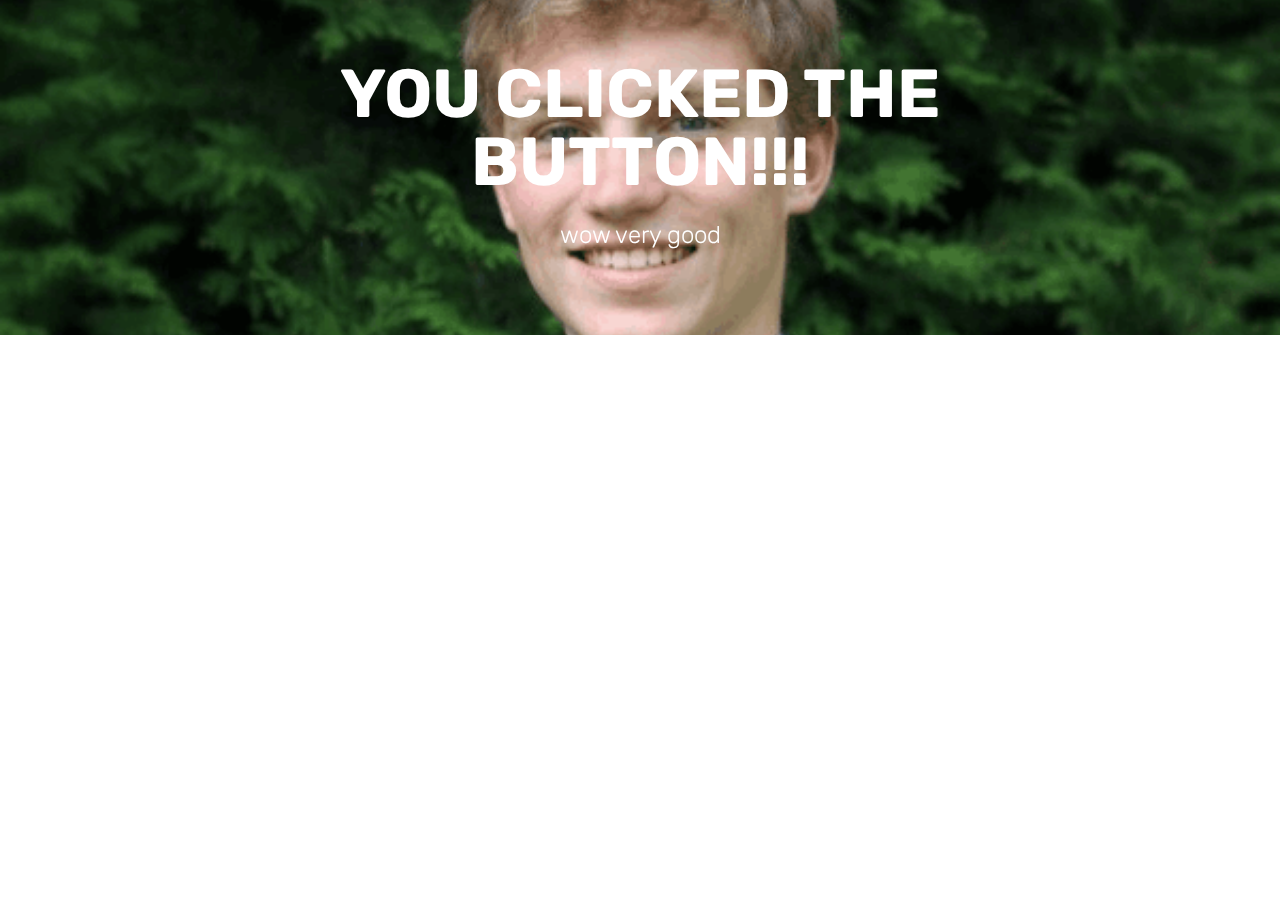
<file: page1.html>
<!DOCTYPE html>
<html >
<head>
  <!-- Site made with Mobirise Website Builder v4.7.7, https://mobirise.com -->
  <meta charset="UTF-8">
  <meta http-equiv="X-UA-Compatible" content="IE=edge">
  <meta name="generator" content="Mobirise v4.7.7, mobirise.com">
  <meta name="viewport" content="width=device-width, initial-scale=1, minimum-scale=1">
  <link rel="shortcut icon" href="assets/images/logo4.png" type="image/x-icon">
  <meta name="description" content="Website Maker Description">
  <title>page one</title>
  <link rel="stylesheet" href="assets/tether/tether.min.css">
  <link rel="stylesheet" href="assets/bootstrap/css/bootstrap.min.css">
  <link rel="stylesheet" href="assets/bootstrap/css/bootstrap-grid.min.css">
  <link rel="stylesheet" href="assets/bootstrap/css/bootstrap-reboot.min.css">
  <link rel="stylesheet" href="assets/theme/css/style.css">
  <link rel="stylesheet" href="assets/mobirise/css/mbr-additional.css" type="text/css">
  
  
  
</head>
<body>
  <section class="mbr-section content5 cid-qVlbgDsJXj mbr-parallax-background" id="content5-1">

    

    

    <div class="container">
        <div class="media-container-row">
            <div class="title col-12 col-md-8">
                <h2 class="align-center mbr-bold mbr-white pb-3 mbr-fonts-style display-1">
                    YOU CLICKED THE BUTTON!!!</h2>
                <h3 class="mbr-section-subtitle align-center mbr-light mbr-white pb-3 mbr-fonts-style display-5">
                    wow very good</h3>
                
                
            </div>
        </div>
    </div>
</section>


  <section class="engine"><a href="https://mobirise.me/o">free one page web templates</a></section><script src="assets/web/assets/jquery/jquery.min.js"></script>
  <script src="assets/popper/popper.min.js"></script>
  <script src="assets/tether/tether.min.js"></script>
  <script src="assets/bootstrap/js/bootstrap.min.js"></script>
  <script src="assets/smoothscroll/smooth-scroll.js"></script>
  <script src="assets/parallax/jarallax.min.js"></script>
  <script src="assets/theme/js/script.js"></script>
  
  
</body>
</html>
</file>
<file: assets/theme/css/style.css>
/*!
 * Mobirise v4 theme (https://mobirise.com/)
 * Copyright 2017 Mobirise
 */
section {
  background-color: #eeeeee; }

section,
.container,
.container-fluid {
  position: relative;
  word-wrap: break-word; }

a.mbr-iconfont:hover {
  text-decoration: none; }

.article .lead p, .article .lead ul, .article .lead ol, .article .lead pre, .article .lead blockquote {
  margin-bottom: 0; }

a {
  font-style: normal;
  font-weight: 400;
  cursor: pointer; }
  a, a:hover {
    text-decoration: none; }

figure {
  margin-bottom: 0; }

body {
  color: #232323; }

h1, h2, h3, h4, h5, h6,
.h1, .h2, .h3, .h4, .h5, .h6,
.display-1, .display-2, .display-3, .display-4 {
  line-height: 1;
  word-break: break-word;
  word-wrap: break-word; }

b, strong {
  font-weight: bold; }

blockquote {
  padding: 10px 0 10px 20px;
  position: relative;
  border-left: 2px solid;
  border-color: #ff3366; }

input:-webkit-autofill, input:-webkit-autofill:hover, input:-webkit-autofill:focus, input:-webkit-autofill:active {
  transition-delay: 9999s;
  transition-property: background-color, color; }

textarea[type="hidden"] {
  display: none; }

body {
  position: relative; }

section {
  background-position: 50% 50%;
  background-repeat: no-repeat;
  background-size: cover; }
  section .mbr-background-video,
  section .mbr-background-video-preview {
    position: absolute;
    bottom: 0;
    left: 0;
    right: 0;
    top: 0; }

.hidden {
  visibility: hidden; }

.mbr-z-index20 {
  z-index: 20; }

/*! Base colors */
.mbr-white {
  color: #ffffff; }

.mbr-black {
  color: #000000; }

.mbr-bg-white {
  background-color: #ffffff; }

.mbr-bg-black {
  background-color: #000000; }

/*! Text-aligns */
.align-left {
  text-align: left; }

.align-center {
  text-align: center; }

.align-right {
  text-align: right; }

@media (max-width: 767px) {
  .align-left, .align-center, .align-right, .mbr-section-btn, .mbr-section-title {
    text-align: center; } }
/*! Font-weight  */
.mbr-light {
  font-weight: 300; }

.mbr-regular {
  font-weight: 400; }

.mbr-semibold {
  font-weight: 500; }

.mbr-bold {
  font-weight: 700; }

/*! Media  */
.media-size-item {
  -webkit-flex: 1 1 auto;
  -moz-flex: 1 1 auto;
  -ms-flex: 1 1 auto;
  -o-flex: 1 1 auto;
  flex: 1 1 auto; }

.media-content {
  -webkit-flex-basis: 100%;
  flex-basis: 100%; }

.media-container-row {
  display: -ms-flexbox;
  display: -webkit-flex;
  display: flex;
  -webkit-flex-direction: row;
  -ms-flex-direction: row;
  flex-direction: row;
  -webkit-flex-wrap: wrap;
  -ms-flex-wrap: wrap;
  flex-wrap: wrap;
  -webkit-justify-content: center;
  -ms-flex-pack: center;
  justify-content: center;
  -webkit-align-content: center;
  -ms-flex-line-pack: center;
  align-content: center;
  -webkit-align-items: start;
  -ms-flex-align: start;
  align-items: start; }
  .media-container-row .media-size-item {
    width: 400px; }

.media-container-column {
  display: -ms-flexbox;
  display: -webkit-flex;
  display: flex;
  -webkit-flex-direction: column;
  -ms-flex-direction: column;
  flex-direction: column;
  -webkit-flex-wrap: wrap;
  -ms-flex-wrap: wrap;
  flex-wrap: wrap;
  -webkit-justify-content: center;
  -ms-flex-pack: center;
  justify-content: center;
  -webkit-align-content: center;
  -ms-flex-line-pack: center;
  align-content: center;
  -webkit-align-items: stretch;
  -ms-flex-align: stretch;
  align-items: stretch; }
  .media-container-column > * {
    width: 100%; }

@media (min-width: 992px) {
  .media-container-row {
    -webkit-flex-wrap: nowrap;
    -ms-flex-wrap: nowrap;
    flex-wrap: nowrap; } }
figure {
  overflow: hidden; }

figure[mbr-media-size] {
  transition: width 0.1s; }

.mbr-figure img, .mbr-figure iframe {
  display: block;
  width: 100%; }

.card {
  background-color: transparent;
  border: none; }

.card-img {
  text-align: center;
  flex-shrink: 0; }

.media {
  max-width: 100%;
  margin: 0 auto; }

.mbr-figure {
  -ms-flex-item-align: center;
  -ms-grid-row-align: center;
  -webkit-align-self: center;
  align-self: center; }

.media-container > div {
  max-width: 100%; }

.mbr-figure img, .card-img img {
  width: 100%; }

@media (max-width: 991px) {
  .media-size-item {
    width: auto !important; }

  .media {
    width: auto; }

  .mbr-figure {
    width: 100% !important; } }
/*! Buttons */
.mbr-section-btn {
  margin-left: -.25rem;
  margin-right: -.25rem;
  font-size: 0; }

nav .mbr-section-btn {
  margin-left: 0rem;
  margin-right: 0rem; }

/*! Btn icon margin */
.btn .mbr-iconfont, .btn.btn-sm .mbr-iconfont {
  cursor: pointer;
  margin-right: 0.5rem; }

.btn.btn-md .mbr-iconfont, .btn.btn-md .mbr-iconfont {
  margin-right: 0.8rem; }

.mbr-regular {
  font-weight: 400; }

.mbr-semibold {
  font-weight: 500; }

.mbr-bold {
  font-weight: 700; }

[type="submit"] {
  -webkit-appearance: none; }

/*! Full-screen */
.mbr-fullscreen .mbr-overlay {
  min-height: 100vh; }

.mbr-fullscreen {
  display: flex;
  display: -webkit-flex;
  display: -moz-flex;
  display: -ms-flex;
  display: -o-flex;
  align-items: center;
  -webkit-align-items: center;
  min-height: 100vh;
  padding-top: 3rem;
  padding-bottom: 3rem; }

/*! Map */
.map {
  height: 25rem;
  position: relative; }
  .map iframe {
    width: 100%;
    height: 100%; }

/* Form */
.form-asterisk {
  font-family: initial;
  position: absolute;
  top: -2px;
  font-weight: normal; }

/*! Scroll to top arrow */
.mbr-arrow-up {
  bottom: 25px;
  right: 90px;
  position: fixed;
  text-align: right;
  z-index: 5000;
  color: #ffffff;
  font-size: 32px;
  transform: rotate(180deg);
  -webkit-transform: rotate(180deg); }

.mbr-arrow-up a {
  background: rgba(0, 0, 0, 0.2);
  border-radius: 3px;
  color: #fff;
  display: inline-block;
  height: 60px;
  width: 60px;
  outline-style: none !important;
  position: relative;
  text-decoration: none;
  transition: all .3s ease-in-out;
  cursor: pointer;
  text-align: center; }
  .mbr-arrow-up a:hover {
    background-color: rgba(0, 0, 0, 0.4); }
  .mbr-arrow-up a i {
    line-height: 60px; }

.mbr-arrow-up-icon {
  display: block;
  color: #fff; }

.mbr-arrow-up-icon::before {
  content: "\203a";
  display: inline-block;
  font-family: serif;
  font-size: 32px;
  line-height: 1;
  font-style: normal;
  position: relative;
  top: 6px;
  left: -4px;
  -webkit-transform: rotate(-90deg);
  transform: rotate(-90deg); }

/*! Arrow Down */
.mbr-arrow {
  position: absolute;
  bottom: 45px;
  left: 50%;
  width: 60px;
  height: 60px;
  cursor: pointer;
  background-color: rgba(80, 80, 80, 0.5);
  border-radius: 50%;
  -webkit-transform: translateX(-50%);
  transform: translateX(-50%); }
  .mbr-arrow > a {
    display: inline-block;
    text-decoration: none;
    outline-style: none;
    -webkit-animation: arrowdown 1.7s ease-in-out infinite;
    animation: arrowdown 1.7s ease-in-out infinite; }
    .mbr-arrow > a > i {
      position: absolute;
      top: -2px;
      left: 15px;
      font-size: 2rem; }

@keyframes arrowdown {
  0% {
    transform: translateY(0px);
    -webkit-transform: translateY(0px); }
  50% {
    transform: translateY(-5px);
    -webkit-transform: translateY(-5px); }
  100% {
    transform: translateY(0px);
    -webkit-transform: translateY(0px); } }
@-webkit-keyframes arrowdown {
  0% {
    transform: translateY(0px);
    -webkit-transform: translateY(0px); }
  50% {
    transform: translateY(-5px);
    -webkit-transform: translateY(-5px); }
  100% {
    transform: translateY(0px);
    -webkit-transform: translateY(0px); } }
@media (max-width: 500px) {
  .mbr-arrow-up {
    left: 50%;
    right: auto;
    transform: translateX(-50%) rotate(180deg);
    -webkit-transform: translateX(-50%) rotate(180deg); } }
/*Gradients animation*/
@keyframes gradient-animation {
  from {
    background-position: 0% 100%;
    animation-timing-function: ease-in-out; }
  to {
    background-position: 100% 0%;
    animation-timing-function: ease-in-out; } }
@-webkit-keyframes gradient-animation {
  from {
    background-position: 0% 100%;
    animation-timing-function: ease-in-out; }
  to {
    background-position: 100% 0%;
    animation-timing-function: ease-in-out; } }
.bg-gradient {
  background-size: 200% 200%;
  animation: gradient-animation 5s infinite alternate;
  -webkit-animation: gradient-animation 5s infinite alternate; }

.menu .navbar-brand {
  display: -webkit-flex; }
  .menu .navbar-brand span {
    display: flex;
    display: -webkit-flex; }
  .menu .navbar-brand .navbar-caption-wrap {
    display: -webkit-flex; }
  .menu .navbar-brand .navbar-logo img {
    display: -webkit-flex; }
@media (min-width: 768px) and (max-width: 991px) {
  .menu .navbar-toggleable-sm .navbar-nav {
    display: -webkit-box;
    display: -webkit-flex;
    display: -ms-flexbox; } }
@media (min-width: 992px) {
  .menu .navbar-nav.nav-dropdown {
    display: -webkit-flex; }
  .menu .navbar-toggleable-sm .navbar-collapse {
    display: -webkit-flex !important; } }

/*# sourceMappingURL=style.css.map */
.engine {
	position: absolute;
	text-indent: -2400px;
	text-align: center;
	padding: 0;
	top: 0;
	left: -2400px;
}
</file>
<file: assets/mobirise/css/mbr-additional.css>
@import url(https://fonts.googleapis.com/css?family=Rubik:300,300i,400,400i,500,500i,700,700i,900,900i);





body {
  font-style: normal;
  line-height: 1.5;
}
.mbr-section-title {
  font-style: normal;
  line-height: 1.2;
}
.mbr-section-subtitle {
  line-height: 1.3;
}
.mbr-text {
  font-style: normal;
  line-height: 1.6;
}
.display-1 {
  font-family: 'Rubik', sans-serif;
  font-size: 4.25rem;
}
.display-1 > .mbr-iconfont {
  font-size: 6.8rem;
}
.display-2 {
  font-family: 'Rubik', sans-serif;
  font-size: 3rem;
}
.display-2 > .mbr-iconfont {
  font-size: 4.8rem;
}
.display-4 {
  font-family: 'Rubik', sans-serif;
  font-size: 1rem;
}
.display-4 > .mbr-iconfont {
  font-size: 1.6rem;
}
.display-5 {
  font-family: 'Rubik', sans-serif;
  font-size: 1.5rem;
}
.display-5 > .mbr-iconfont {
  font-size: 2.4rem;
}
.display-7 {
  font-family: 'Rubik', sans-serif;
  font-size: 1rem;
}
.display-7 > .mbr-iconfont {
  font-size: 1.6rem;
}
/* ---- Fluid typography for mobile devices ---- */
/* 1.4 - font scale ratio ( bootstrap == 1.42857 ) */
/* 100vw - current viewport width */
/* (48 - 20)  48 == 48rem == 768px, 20 == 20rem == 320px(minimal supported viewport) */
/* 0.65 - min scale variable, may vary */
@media (max-width: 768px) {
  .display-1 {
    font-size: 3.4rem;
    font-size: calc( 2.1374999999999997rem + (4.25 - 2.1374999999999997) * ((100vw - 20rem) / (48 - 20)));
    line-height: calc( 1.4 * (2.1374999999999997rem + (4.25 - 2.1374999999999997) * ((100vw - 20rem) / (48 - 20))));
  }
  .display-2 {
    font-size: 2.4rem;
    font-size: calc( 1.7rem + (3 - 1.7) * ((100vw - 20rem) / (48 - 20)));
    line-height: calc( 1.4 * (1.7rem + (3 - 1.7) * ((100vw - 20rem) / (48 - 20))));
  }
  .display-4 {
    font-size: 0.8rem;
    font-size: calc( 1rem + (1 - 1) * ((100vw - 20rem) / (48 - 20)));
    line-height: calc( 1.4 * (1rem + (1 - 1) * ((100vw - 20rem) / (48 - 20))));
  }
  .display-5 {
    font-size: 1.2rem;
    font-size: calc( 1.175rem + (1.5 - 1.175) * ((100vw - 20rem) / (48 - 20)));
    line-height: calc( 1.4 * (1.175rem + (1.5 - 1.175) * ((100vw - 20rem) / (48 - 20))));
  }
}
/* Buttons */
.btn {
  font-weight: 500;
  border-width: 2px;
  font-style: normal;
  letter-spacing: 1px;
  margin: .4rem .8rem;
  white-space: normal;
  -webkit-transition: all 0.3s ease-in-out;
  -moz-transition: all 0.3s ease-in-out;
  transition: all 0.3s ease-in-out;
  padding: 1rem 3rem;
  border-radius: 3px;
  display: inline-flex;
  align-items: center;
  justify-content: center;
  word-break: break-word;
}
.btn-sm {
  font-weight: 500;
  letter-spacing: 1px;
  -webkit-transition: all 0.3s ease-in-out;
  -moz-transition: all 0.3s ease-in-out;
  transition: all 0.3s ease-in-out;
  padding: 0.6rem 1.5rem;
  border-radius: 3px;
}
.btn-md {
  font-weight: 500;
  letter-spacing: 1px;
  margin: .4rem .8rem !important;
  -webkit-transition: all 0.3s ease-in-out;
  -moz-transition: all 0.3s ease-in-out;
  transition: all 0.3s ease-in-out;
  padding: 1rem 3rem;
  border-radius: 3px;
}
.btn-lg {
  font-weight: 500;
  letter-spacing: 1px;
  margin: .4rem .8rem !important;
  -webkit-transition: all 0.3s ease-in-out;
  -moz-transition: all 0.3s ease-in-out;
  transition: all 0.3s ease-in-out;
  padding: 1.2rem 3.2rem;
  border-radius: 3px;
}
.bg-primary {
  background-color: #149dcc !important;
}
.bg-success {
  background-color: #f7ed4a !important;
}
.bg-info {
  background-color: #82786e !important;
}
.bg-warning {
  background-color: #879a9f !important;
}
.bg-danger {
  background-color: #b1a374 !important;
}
.btn-primary,
.btn-primary:active {
  background-color: #149dcc !important;
  border-color: #149dcc !important;
  color: #ffffff !important;
}
.btn-primary:hover,
.btn-primary:focus,
.btn-primary.focus,
.btn-primary.active {
  color: #ffffff !important;
  background-color: #0d6786 !important;
  border-color: #0d6786 !important;
}
.btn-primary.disabled,
.btn-primary:disabled {
  color: #ffffff !important;
  background-color: #0d6786 !important;
  border-color: #0d6786 !important;
}
.btn-secondary,
.btn-secondary:active {
  background-color: #ff3366 !important;
  border-color: #ff3366 !important;
  color: #ffffff !important;
}
.btn-secondary:hover,
.btn-secondary:focus,
.btn-secondary.focus,
.btn-secondary.active {
  color: #ffffff !important;
  background-color: #e50039 !important;
  border-color: #e50039 !important;
}
.btn-secondary.disabled,
.btn-secondary:disabled {
  color: #ffffff !important;
  background-color: #e50039 !important;
  border-color: #e50039 !important;
}
.btn-info,
.btn-info:active {
  background-color: #82786e !important;
  border-color: #82786e !important;
  color: #ffffff !important;
}
.btn-info:hover,
.btn-info:focus,
.btn-info.focus,
.btn-info.active {
  color: #ffffff !important;
  background-color: #59524b !important;
  border-color: #59524b !important;
}
.btn-info.disabled,
.btn-info:disabled {
  color: #ffffff !important;
  background-color: #59524b !important;
  border-color: #59524b !important;
}
.btn-success,
.btn-success:active {
  background-color: #f7ed4a !important;
  border-color: #f7ed4a !important;
  color: #3f3c03 !important;
}
.btn-success:hover,
.btn-success:focus,
.btn-success.focus,
.btn-success.active {
  color: #3f3c03 !important;
  background-color: #eadd0a !important;
  border-color: #eadd0a !important;
}
.btn-success.disabled,
.btn-success:disabled {
  color: #3f3c03 !important;
  background-color: #eadd0a !important;
  border-color: #eadd0a !important;
}
.btn-warning,
.btn-warning:active {
  background-color: #879a9f !important;
  border-color: #879a9f !important;
  color: #ffffff !important;
}
.btn-warning:hover,
.btn-warning:focus,
.btn-warning.focus,
.btn-warning.active {
  color: #ffffff !important;
  background-color: #617479 !important;
  border-color: #617479 !important;
}
.btn-warning.disabled,
.btn-warning:disabled {
  color: #ffffff !important;
  background-color: #617479 !important;
  border-color: #617479 !important;
}
.btn-danger,
.btn-danger:active {
  background-color: #b1a374 !important;
  border-color: #b1a374 !important;
  color: #ffffff !important;
}
.btn-danger:hover,
.btn-danger:focus,
.btn-danger.focus,
.btn-danger.active {
  color: #ffffff !important;
  background-color: #8b7d4e !important;
  border-color: #8b7d4e !important;
}
.btn-danger.disabled,
.btn-danger:disabled {
  color: #ffffff !important;
  background-color: #8b7d4e !important;
  border-color: #8b7d4e !important;
}
.btn-white {
  color: #333333 !important;
}
.btn-white,
.btn-white:active {
  background-color: #ffffff !important;
  border-color: #ffffff !important;
  color: #808080 !important;
}
.btn-white:hover,
.btn-white:focus,
.btn-white.focus,
.btn-white.active {
  color: #808080 !important;
  background-color: #d9d9d9 !important;
  border-color: #d9d9d9 !important;
}
.btn-white.disabled,
.btn-white:disabled {
  color: #808080 !important;
  background-color: #d9d9d9 !important;
  border-color: #d9d9d9 !important;
}
.btn-black,
.btn-black:active {
  background-color: #333333 !important;
  border-color: #333333 !important;
  color: #ffffff !important;
}
.btn-black:hover,
.btn-black:focus,
.btn-black.focus,
.btn-black.active {
  color: #ffffff !important;
  background-color: #0d0d0d !important;
  border-color: #0d0d0d !important;
}
.btn-black.disabled,
.btn-black:disabled {
  color: #ffffff !important;
  background-color: #0d0d0d !important;
  border-color: #0d0d0d !important;
}
.btn-primary-outline,
.btn-primary-outline:active {
  background: none;
  border-color: #0b566f;
  color: #0b566f;
}
.btn-primary-outline:hover,
.btn-primary-outline:focus,
.btn-primary-outline.focus,
.btn-primary-outline.active {
  color: #ffffff;
  background-color: #149dcc;
  border-color: #149dcc;
}
.btn-primary-outline.disabled,
.btn-primary-outline:disabled {
  color: #ffffff !important;
  background-color: #149dcc !important;
  border-color: #149dcc !important;
}
.btn-secondary-outline,
.btn-secondary-outline:active {
  background: none;
  border-color: #cc0033;
  color: #cc0033;
}
.btn-secondary-outline:hover,
.btn-secondary-outline:focus,
.btn-secondary-outline.focus,
.btn-secondary-outline.active {
  color: #ffffff;
  background-color: #ff3366;
  border-color: #ff3366;
}
.btn-secondary-outline.disabled,
.btn-secondary-outline:disabled {
  color: #ffffff !important;
  background-color: #ff3366 !important;
  border-color: #ff3366 !important;
}
.btn-info-outline,
.btn-info-outline:active {
  background: none;
  border-color: #4b453f;
  color: #4b453f;
}
.btn-info-outline:hover,
.btn-info-outline:focus,
.btn-info-outline.focus,
.btn-info-outline.active {
  color: #ffffff;
  background-color: #82786e;
  border-color: #82786e;
}
.btn-info-outline.disabled,
.btn-info-outline:disabled {
  color: #ffffff !important;
  background-color: #82786e !important;
  border-color: #82786e !important;
}
.btn-success-outline,
.btn-success-outline:active {
  background: none;
  border-color: #d2c609;
  color: #d2c609;
}
.btn-success-outline:hover,
.btn-success-outline:focus,
.btn-success-outline.focus,
.btn-success-outline.active {
  color: #3f3c03;
  background-color: #f7ed4a;
  border-color: #f7ed4a;
}
.btn-success-outline.disabled,
.btn-success-outline:disabled {
  color: #3f3c03 !important;
  background-color: #f7ed4a !important;
  border-color: #f7ed4a !important;
}
.btn-warning-outline,
.btn-warning-outline:active {
  background: none;
  border-color: #55666b;
  color: #55666b;
}
.btn-warning-outline:hover,
.btn-warning-outline:focus,
.btn-warning-outline.focus,
.btn-warning-outline.active {
  color: #ffffff;
  background-color: #879a9f;
  border-color: #879a9f;
}
.btn-warning-outline.disabled,
.btn-warning-outline:disabled {
  color: #ffffff !important;
  background-color: #879a9f !important;
  border-color: #879a9f !important;
}
.btn-danger-outline,
.btn-danger-outline:active {
  background: none;
  border-color: #7a6e45;
  color: #7a6e45;
}
.btn-danger-outline:hover,
.btn-danger-outline:focus,
.btn-danger-outline.focus,
.btn-danger-outline.active {
  color: #ffffff;
  background-color: #b1a374;
  border-color: #b1a374;
}
.btn-danger-outline.disabled,
.btn-danger-outline:disabled {
  color: #ffffff !important;
  background-color: #b1a374 !important;
  border-color: #b1a374 !important;
}
.btn-black-outline,
.btn-black-outline:active {
  background: none;
  border-color: #000000;
  color: #000000;
}
.btn-black-outline:hover,
.btn-black-outline:focus,
.btn-black-outline.focus,
.btn-black-outline.active {
  color: #ffffff;
  background-color: #333333;
  border-color: #333333;
}
.btn-black-outline.disabled,
.btn-black-outline:disabled {
  color: #ffffff !important;
  background-color: #333333 !important;
  border-color: #333333 !important;
}
.btn-white-outline,
.btn-white-outline:active,
.btn-white-outline.active {
  background: none;
  border-color: #ffffff;
  color: #ffffff;
}
.btn-white-outline:hover,
.btn-white-outline:focus,
.btn-white-outline.focus {
  color: #333333;
  background-color: #ffffff;
  border-color: #ffffff;
}
.text-primary {
  color: #149dcc !important;
}
.text-secondary {
  color: #ff3366 !important;
}
.text-success {
  color: #f7ed4a !important;
}
.text-info {
  color: #82786e !important;
}
.text-warning {
  color: #879a9f !important;
}
.text-danger {
  color: #b1a374 !important;
}
.text-white {
  color: #ffffff !important;
}
.text-black {
  color: #000000 !important;
}
a.text-primary:hover,
a.text-primary:focus {
  color: #0b566f !important;
}
a.text-secondary:hover,
a.text-secondary:focus {
  color: #cc0033 !important;
}
a.text-success:hover,
a.text-success:focus {
  color: #d2c609 !important;
}
a.text-info:hover,
a.text-info:focus {
  color: #4b453f !important;
}
a.text-warning:hover,
a.text-warning:focus {
  color: #55666b !important;
}
a.text-danger:hover,
a.text-danger:focus {
  color: #7a6e45 !important;
}
a.text-white:hover,
a.text-white:focus {
  color: #b3b3b3 !important;
}
a.text-black:hover,
a.text-black:focus {
  color: #4d4d4d !important;
}
.alert-success {
  background-color: #70c770;
}
.alert-info {
  background-color: #82786e;
}
.alert-warning {
  background-color: #879a9f;
}
.alert-danger {
  background-color: #b1a374;
}
.mbr-section-btn a.btn:not(.btn-form) {
  border-radius: 100px;
}
.mbr-section-btn a.btn:not(.btn-form):hover,
.mbr-section-btn a.btn:not(.btn-form):focus {
  box-shadow: none !important;
}
.mbr-section-btn a.btn:not(.btn-form):hover,
.mbr-section-btn a.btn:not(.btn-form):focus {
  box-shadow: 0 10px 40px 0 rgba(0, 0, 0, 0.2) !important;
  -webkit-box-shadow: 0 10px 40px 0 rgba(0, 0, 0, 0.2) !important;
}
.mbr-gallery-filter li a {
  border-radius: 100px !important;
}
.mbr-gallery-filter li.active .btn {
  background-color: #149dcc;
  border-color: #149dcc;
  color: #ffffff;
}
.mbr-gallery-filter li.active .btn:focus {
  box-shadow: none;
}
.nav-tabs .nav-link {
  border-radius: 100px !important;
}
.btn-form {
  border-radius: 0;
}
.btn-form:hover {
  cursor: pointer;
}
a,
a:hover {
  color: #149dcc;
}
.mbr-plan-header.bg-primary .mbr-plan-subtitle,
.mbr-plan-header.bg-primary .mbr-plan-price-desc {
  color: #b4e6f8;
}
.mbr-plan-header.bg-success .mbr-plan-subtitle,
.mbr-plan-header.bg-success .mbr-plan-price-desc {
  color: #ffffff;
}
.mbr-plan-header.bg-info .mbr-plan-subtitle,
.mbr-plan-header.bg-info .mbr-plan-price-desc {
  color: #beb8b2;
}
.mbr-plan-header.bg-warning .mbr-plan-subtitle,
.mbr-plan-header.bg-warning .mbr-plan-price-desc {
  color: #ced6d8;
}
.mbr-plan-header.bg-danger .mbr-plan-subtitle,
.mbr-plan-header.bg-danger .mbr-plan-price-desc {
  color: #dfd9c6;
}
/* Scroll to top button*/
.scrollToTop_wraper {
  display: none;
}
#scrollToTop a i:before {
  content: '';
  position: absolute;
  height: 40%;
  top: 25%;
  background: #fff;
  width: 2px;
  left: calc(50% - 1px);
}
#scrollToTop a i:after {
  content: '';
  position: absolute;
  display: block;
  border-top: 2px solid #fff;
  border-right: 2px solid #fff;
  width: 40%;
  height: 40%;
  left: 30%;
  bottom: 30%;
  transform: rotate(135deg);
}
/* Others*/
.note-check a[data-value=Rubik] {
  font-style: normal;
}
.mbr-arrow a {
  color: #ffffff;
}
@media (max-width: 767px) {
  .mbr-arrow {
    display: none;
  }
}
.form-control-label {
  position: relative;
  cursor: pointer;
  margin-bottom: .357em;
  padding: 0;
}
.alert {
  color: #ffffff;
  border-radius: 0;
  border: 0;
  font-size: .875rem;
  line-height: 1.5;
  margin-bottom: 1.875rem;
  padding: 1.25rem;
  position: relative;
}
.alert.alert-form::after {
  background-color: inherit;
  bottom: -7px;
  content: "";
  display: block;
  height: 14px;
  left: 50%;
  margin-left: -7px;
  position: absolute;
  transform: rotate(45deg);
  width: 14px;
}
.form-control {
  background-color: #f5f5f5;
  box-shadow: none;
  color: #565656;
  font-family: 'Rubik', sans-serif;
  font-size: 1rem;
  line-height: 1.43;
  min-height: 3.5em;
  padding: 1.07em .5em;
}
.form-control > .mbr-iconfont {
  font-size: 1.6rem;
}
.form-control,
.form-control:focus {
  border: 1px solid #e8e8e8;
}
.form-active .form-control:invalid {
  border-color: red;
}
.mbr-overlay {
  background-color: #000;
  bottom: 0;
  left: 0;
  opacity: .5;
  position: absolute;
  right: 0;
  top: 0;
  z-index: 0;
}
blockquote {
  font-style: italic;
  padding: 10px 0 10px 20px;
  font-size: 1.09rem;
  position: relative;
  border-color: #149dcc;
  border-width: 3px;
}
ul,
ol,
pre,
blockquote {
  margin-bottom: 2.3125rem;
}
pre {
  background: #f4f4f4;
  padding: 10px 24px;
  white-space: pre-wrap;
}
.inactive {
  -webkit-user-select: none;
  -moz-user-select: none;
  -ms-user-select: none;
  user-select: none;
  pointer-events: none;
  -webkit-user-drag: none;
  user-drag: none;
}
.mbr-section__comments .row {
  justify-content: center;
}
/* Forms */
.mbr-form .btn {
  margin: .4rem 0;
}
.mbr-form .input-group-btn a.btn {
  border-radius: 100px !important;
}
.mbr-form .input-group-btn a.btn:hover {
  box-shadow: 0 10px 40px 0 rgba(0, 0, 0, 0.2);
}
.mbr-form .input-group-btn button[type="submit"] {
  border-radius: 100px !important;
  padding: 1rem 3rem;
}
.mbr-form .input-group-btn button[type="submit"]:hover {
  box-shadow: 0 10px 40px 0 rgba(0, 0, 0, 0.2);
}
.form2 .form-control {
  border-top-left-radius: 100px;
  border-bottom-left-radius: 100px;
}
.form2 .input-group-btn a.btn {
  border-top-left-radius: 0 !important;
  border-bottom-left-radius: 0 !important;
}
.form2 .input-group-btn button[type="submit"] {
  border-top-left-radius: 0 !important;
  border-bottom-left-radius: 0 !important;
}
.form3 input[type="email"] {
  border-radius: 100px !important;
}
@media (max-width: 349px) {
  .form2 input[type="email"] {
    border-radius: 100px !important;
  }
  .form2 .input-group-btn a.btn {
    border-radius: 100px !important;
  }
  .form2 .input-group-btn button[type="submit"] {
    border-radius: 100px !important;
  }
}
@media (max-width: 767px) {
  .btn {
    font-size: .75rem !important;
  }
  .btn .mbr-iconfont {
    font-size: 1rem !important;
  }
}
/* Social block */
.btn-social {
  font-size: 20px;
  border-radius: 50%;
  padding: 0;
  width: 44px;
  height: 44px;
  line-height: 44px;
  text-align: center;
  position: relative;
  border: 2px solid #c0a375;
  border-color: #149dcc;
  color: #232323;
  cursor: pointer;
}
.btn-social i {
  top: 0;
  line-height: 44px;
  width: 44px;
}
.btn-social:hover {
  color: #fff;
  background: #149dcc;
}
.btn-social + .btn {
  margin-left: .1rem;
}
/* Footer */
.mbr-footer-content li::before,
.mbr-footer .mbr-contacts li::before {
  background: #149dcc;
}
.mbr-footer-content li a:hover,
.mbr-footer .mbr-contacts li a:hover {
  color: #149dcc;
}
.footer3 input[type="email"],
.footer4 input[type="email"] {
  border-radius: 100px !important;
}
.footer3 .input-group-btn a.btn,
.footer4 .input-group-btn a.btn {
  border-radius: 100px !important;
}
.footer3 .input-group-btn button[type="submit"],
.footer4 .input-group-btn button[type="submit"] {
  border-radius: 100px !important;
}
/* Headers*/
.header13 .form-inline input[type="email"],
.header14 .form-inline input[type="email"] {
  border-radius: 100px;
}
.header13 .form-inline input[type="text"],
.header14 .form-inline input[type="text"] {
  border-radius: 100px;
}
.header13 .form-inline input[type="tel"],
.header14 .form-inline input[type="tel"] {
  border-radius: 100px;
}
.header13 .form-inline a.btn,
.header14 .form-inline a.btn {
  border-radius: 100px;
}
.header13 .form-inline button,
.header14 .form-inline button {
  border-radius: 100px !important;
}
.offset-1 {
  margin-left: 8.33333%;
}
.offset-2 {
  margin-left: 16.66667%;
}
.offset-3 {
  margin-left: 25%;
}
.offset-4 {
  margin-left: 33.33333%;
}
.offset-5 {
  margin-left: 41.66667%;
}
.offset-6 {
  margin-left: 50%;
}
.offset-7 {
  margin-left: 58.33333%;
}
.offset-8 {
  margin-left: 66.66667%;
}
.offset-9 {
  margin-left: 75%;
}
.offset-10 {
  margin-left: 83.33333%;
}
.offset-11 {
  margin-left: 91.66667%;
}
@media (min-width: 576px) {
  .offset-sm-0 {
    margin-left: 0%;
  }
  .offset-sm-1 {
    margin-left: 8.33333%;
  }
  .offset-sm-2 {
    margin-left: 16.66667%;
  }
  .offset-sm-3 {
    margin-left: 25%;
  }
  .offset-sm-4 {
    margin-left: 33.33333%;
  }
  .offset-sm-5 {
    margin-left: 41.66667%;
  }
  .offset-sm-6 {
    margin-left: 50%;
  }
  .offset-sm-7 {
    margin-left: 58.33333%;
  }
  .offset-sm-8 {
    margin-left: 66.66667%;
  }
  .offset-sm-9 {
    margin-left: 75%;
  }
  .offset-sm-10 {
    margin-left: 83.33333%;
  }
  .offset-sm-11 {
    margin-left: 91.66667%;
  }
}
@media (min-width: 768px) {
  .offset-md-0 {
    margin-left: 0%;
  }
  .offset-md-1 {
    margin-left: 8.33333%;
  }
  .offset-md-2 {
    margin-left: 16.66667%;
  }
  .offset-md-3 {
    margin-left: 25%;
  }
  .offset-md-4 {
    margin-left: 33.33333%;
  }
  .offset-md-5 {
    margin-left: 41.66667%;
  }
  .offset-md-6 {
    margin-left: 50%;
  }
  .offset-md-7 {
    margin-left: 58.33333%;
  }
  .offset-md-8 {
    margin-left: 66.66667%;
  }
  .offset-md-9 {
    margin-left: 75%;
  }
  .offset-md-10 {
    margin-left: 83.33333%;
  }
  .offset-md-11 {
    margin-left: 91.66667%;
  }
}
@media (min-width: 992px) {
  .offset-lg-0 {
    margin-left: 0%;
  }
  .offset-lg-1 {
    margin-left: 8.33333%;
  }
  .offset-lg-2 {
    margin-left: 16.66667%;
  }
  .offset-lg-3 {
    margin-left: 25%;
  }
  .offset-lg-4 {
    margin-left: 33.33333%;
  }
  .offset-lg-5 {
    margin-left: 41.66667%;
  }
  .offset-lg-6 {
    margin-left: 50%;
  }
  .offset-lg-7 {
    margin-left: 58.33333%;
  }
  .offset-lg-8 {
    margin-left: 66.66667%;
  }
  .offset-lg-9 {
    margin-left: 75%;
  }
  .offset-lg-10 {
    margin-left: 83.33333%;
  }
  .offset-lg-11 {
    margin-left: 91.66667%;
  }
}
@media (min-width: 1200px) {
  .offset-xl-0 {
    margin-left: 0%;
  }
  .offset-xl-1 {
    margin-left: 8.33333%;
  }
  .offset-xl-2 {
    margin-left: 16.66667%;
  }
  .offset-xl-3 {
    margin-left: 25%;
  }
  .offset-xl-4 {
    margin-left: 33.33333%;
  }
  .offset-xl-5 {
    margin-left: 41.66667%;
  }
  .offset-xl-6 {
    margin-left: 50%;
  }
  .offset-xl-7 {
    margin-left: 58.33333%;
  }
  .offset-xl-8 {
    margin-left: 66.66667%;
  }
  .offset-xl-9 {
    margin-left: 75%;
  }
  .offset-xl-10 {
    margin-left: 83.33333%;
  }
  .offset-xl-11 {
    margin-left: 91.66667%;
  }
}
.navbar-toggler {
  -webkit-align-self: flex-start;
  -ms-flex-item-align: start;
  align-self: flex-start;
  padding: 0.25rem 0.75rem;
  font-size: 1.25rem;
  line-height: 1;
  background: transparent;
  border: 1px solid transparent;
  -webkit-border-radius: 0.25rem;
  border-radius: 0.25rem;
}
.navbar-toggler:focus,
.navbar-toggler:hover {
  text-decoration: none;
}
.navbar-toggler-icon {
  display: inline-block;
  width: 1.5em;
  height: 1.5em;
  vertical-align: middle;
  content: "";
  background: no-repeat center center;
  -webkit-background-size: 100% 100%;
  -o-background-size: 100% 100%;
  background-size: 100% 100%;
}
.navbar-toggler-left {
  position: absolute;
  left: 1rem;
}
.navbar-toggler-right {
  position: absolute;
  right: 1rem;
}
@media (max-width: 575px) {
  .navbar-toggleable .navbar-nav .dropdown-menu {
    position: static;
    float: none;
  }
  .navbar-toggleable > .container {
    padding-right: 0;
    padding-left: 0;
  }
}
@media (min-width: 576px) {
  .navbar-toggleable {
    -webkit-box-orient: horizontal;
    -webkit-box-direction: normal;
    -webkit-flex-direction: row;
    -ms-flex-direction: row;
    flex-direction: row;
    -webkit-flex-wrap: nowrap;
    -ms-flex-wrap: nowrap;
    flex-wrap: nowrap;
    -webkit-box-align: center;
    -webkit-align-items: center;
    -ms-flex-align: center;
    align-items: center;
  }
  .navbar-toggleable .navbar-nav {
    -webkit-box-orient: horizontal;
    -webkit-box-direction: normal;
    -webkit-flex-direction: row;
    -ms-flex-direction: row;
    flex-direction: row;
  }
  .navbar-toggleable .navbar-nav .nav-link {
    padding-right: .5rem;
    padding-left: .5rem;
  }
  .navbar-toggleable > .container {
    display: -webkit-box;
    display: -webkit-flex;
    display: -ms-flexbox;
    display: flex;
    -webkit-flex-wrap: nowrap;
    -ms-flex-wrap: nowrap;
    flex-wrap: nowrap;
    -webkit-box-align: center;
    -webkit-align-items: center;
    -ms-flex-align: center;
    align-items: center;
  }
  .navbar-toggleable .navbar-collapse {
    display: -webkit-box !important;
    display: -webkit-flex !important;
    display: -ms-flexbox !important;
    display: flex !important;
    width: 100%;
  }
  .navbar-toggleable .navbar-toggler {
    display: none;
  }
}
@media (max-width: 767px) {
  .navbar-toggleable-sm .navbar-nav .dropdown-menu {
    position: static;
    float: none;
  }
  .navbar-toggleable-sm > .container {
    padding-right: 0;
    padding-left: 0;
  }
}
@media (min-width: 768px) {
  .navbar-toggleable-sm {
    -webkit-box-orient: horizontal;
    -webkit-box-direction: normal;
    -webkit-flex-direction: row;
    -ms-flex-direction: row;
    flex-direction: row;
    -webkit-flex-wrap: nowrap;
    -ms-flex-wrap: nowrap;
    flex-wrap: nowrap;
    -webkit-box-align: center;
    -webkit-align-items: center;
    -ms-flex-align: center;
    align-items: center;
  }
  .navbar-toggleable-sm .navbar-nav {
    -webkit-box-orient: horizontal;
    -webkit-box-direction: normal;
    -webkit-flex-direction: row;
    -ms-flex-direction: row;
    flex-direction: row;
  }
  .navbar-toggleable-sm .navbar-nav .nav-link {
    padding-right: .5rem;
    padding-left: .5rem;
  }
  .navbar-toggleable-sm > .container {
    display: -webkit-box;
    display: -webkit-flex;
    display: -ms-flexbox;
    display: flex;
    -webkit-flex-wrap: nowrap;
    -ms-flex-wrap: nowrap;
    flex-wrap: nowrap;
    -webkit-box-align: center;
    -webkit-align-items: center;
    -ms-flex-align: center;
    align-items: center;
  }
  .navbar-toggleable-sm .navbar-collapse {
    display: -webkit-box !important;
    display: -webkit-flex !important;
    display: -ms-flexbox !important;
    display: flex !important;
    width: 100%;
  }
  .navbar-toggleable-sm .navbar-toggler {
    display: none;
  }
}
@media (max-width: 991px) {
  .navbar-toggleable-md .navbar-nav .dropdown-menu {
    position: static;
    float: none;
  }
  .navbar-toggleable-md > .container {
    padding-right: 0;
    padding-left: 0;
  }
}
@media (min-width: 992px) {
  .navbar-toggleable-md {
    -webkit-box-orient: horizontal;
    -webkit-box-direction: normal;
    -webkit-flex-direction: row;
    -ms-flex-direction: row;
    flex-direction: row;
    -webkit-flex-wrap: nowrap;
    -ms-flex-wrap: nowrap;
    flex-wrap: nowrap;
    -webkit-box-align: center;
    -webkit-align-items: center;
    -ms-flex-align: center;
    align-items: center;
  }
  .navbar-toggleable-md .navbar-nav {
    -webkit-box-orient: horizontal;
    -webkit-box-direction: normal;
    -webkit-flex-direction: row;
    -ms-flex-direction: row;
    flex-direction: row;
  }
  .navbar-toggleable-md .navbar-nav .nav-link {
    padding-right: .5rem;
    padding-left: .5rem;
  }
  .navbar-toggleable-md > .container {
    display: -webkit-box;
    display: -webkit-flex;
    display: -ms-flexbox;
    display: flex;
    -webkit-flex-wrap: nowrap;
    -ms-flex-wrap: nowrap;
    flex-wrap: nowrap;
    -webkit-box-align: center;
    -webkit-align-items: center;
    -ms-flex-align: center;
    align-items: center;
  }
  .navbar-toggleable-md .navbar-collapse {
    display: -webkit-box !important;
    display: -webkit-flex !important;
    display: -ms-flexbox !important;
    display: flex !important;
    width: 100%;
  }
  .navbar-toggleable-md .navbar-toggler {
    display: none;
  }
}
@media (max-width: 1199px) {
  .navbar-toggleable-lg .navbar-nav .dropdown-menu {
    position: static;
    float: none;
  }
  .navbar-toggleable-lg > .container {
    padding-right: 0;
    padding-left: 0;
  }
}
@media (min-width: 1200px) {
  .navbar-toggleable-lg {
    -webkit-box-orient: horizontal;
    -webkit-box-direction: normal;
    -webkit-flex-direction: row;
    -ms-flex-direction: row;
    flex-direction: row;
    -webkit-flex-wrap: nowrap;
    -ms-flex-wrap: nowrap;
    flex-wrap: nowrap;
    -webkit-box-align: center;
    -webkit-align-items: center;
    -ms-flex-align: center;
    align-items: center;
  }
  .navbar-toggleable-lg .navbar-nav {
    -webkit-box-orient: horizontal;
    -webkit-box-direction: normal;
    -webkit-flex-direction: row;
    -ms-flex-direction: row;
    flex-direction: row;
  }
  .navbar-toggleable-lg .navbar-nav .nav-link {
    padding-right: .5rem;
    padding-left: .5rem;
  }
  .navbar-toggleable-lg > .container {
    display: -webkit-box;
    display: -webkit-flex;
    display: -ms-flexbox;
    display: flex;
    -webkit-flex-wrap: nowrap;
    -ms-flex-wrap: nowrap;
    flex-wrap: nowrap;
    -webkit-box-align: center;
    -webkit-align-items: center;
    -ms-flex-align: center;
    align-items: center;
  }
  .navbar-toggleable-lg .navbar-collapse {
    display: -webkit-box !important;
    display: -webkit-flex !important;
    display: -ms-flexbox !important;
    display: flex !important;
    width: 100%;
  }
  .navbar-toggleable-lg .navbar-toggler {
    display: none;
  }
}
.navbar-toggleable-xl {
  -webkit-box-orient: horizontal;
  -webkit-box-direction: normal;
  -webkit-flex-direction: row;
  -ms-flex-direction: row;
  flex-direction: row;
  -webkit-flex-wrap: nowrap;
  -ms-flex-wrap: nowrap;
  flex-wrap: nowrap;
  -webkit-box-align: center;
  -webkit-align-items: center;
  -ms-flex-align: center;
  align-items: center;
}
.navbar-toggleable-xl .navbar-nav .dropdown-menu {
  position: static;
  float: none;
}
.navbar-toggleable-xl > .container {
  padding-right: 0;
  padding-left: 0;
}
.navbar-toggleable-xl .navbar-nav {
  -webkit-box-orient: horizontal;
  -webkit-box-direction: normal;
  -webkit-flex-direction: row;
  -ms-flex-direction: row;
  flex-direction: row;
}
.navbar-toggleable-xl .navbar-nav .nav-link {
  padding-right: .5rem;
  padding-left: .5rem;
}
.navbar-toggleable-xl > .container {
  display: -webkit-box;
  display: -webkit-flex;
  display: -ms-flexbox;
  display: flex;
  -webkit-flex-wrap: nowrap;
  -ms-flex-wrap: nowrap;
  flex-wrap: nowrap;
  -webkit-box-align: center;
  -webkit-align-items: center;
  -ms-flex-align: center;
  align-items: center;
}
.navbar-toggleable-xl .navbar-collapse {
  display: -webkit-box !important;
  display: -webkit-flex !important;
  display: -ms-flexbox !important;
  display: flex !important;
  width: 100%;
}
.navbar-toggleable-xl .navbar-toggler {
  display: none;
}
.card-img {
  width: auto;
}
.menu .navbar.collapsed:not(.beta-menu) {
  flex-direction: column;
}
.carousel-item.active,
.carousel-item-next,
.carousel-item-prev {
  display: -webkit-box;
  display: -webkit-flex;
  display: -ms-flexbox;
  display: flex;
}
.note-air-layout .dropup .dropdown-menu,
.note-air-layout .navbar-fixed-bottom .dropdown .dropdown-menu {
  bottom: initial !important;
}
html,
body {
  height: auto;
  min-height: 100vh;
}
.dropup .dropdown-toggle::after {
  display: none;
}
.cid-qVqUKzZlck {
  background-image: url("../../../assets/images/yuv-1600x777.jpg");
}
.cid-qVqUKzZlck .mbr-section-subtitle {
  letter-spacing: .2rem;
}
.cid-qVs3KQZena {
  padding-top: 60px;
  padding-bottom: 60px;
  background-image: url("../../../assets/images/jumbotron.jpg");
}
.cid-qVs4BWnbWs {
  padding-top: 60px;
  padding-bottom: 60px;
  background-color: #ffffff;
}
.cid-qVs4QogO4A {
  padding-top: 30px;
  padding-bottom: 30px;
  background-color: #2e2e2e;
}
.cid-qVlbgDsJXj {
  padding-top: 60px;
  padding-bottom: 60px;
  background-image: url("../../../assets/images/me-600x400.png");
}
</file>
